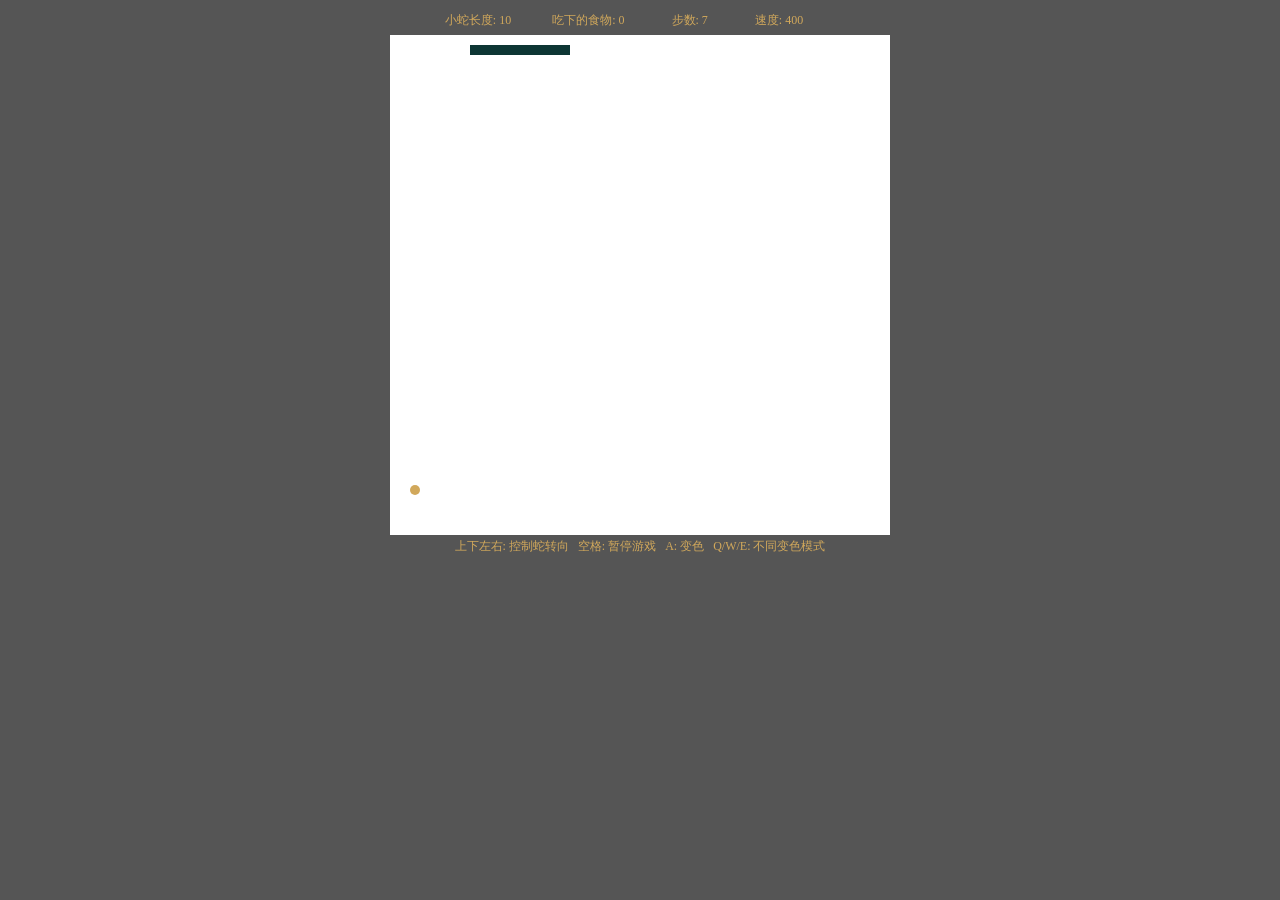
<file: index.html>
<!DOCTYPE html>
<html lang="en">

<head>
  <meta charset="UTF-8">
  <meta name="viewport" content="width=device-width, initial-scale=1.0">
  <meta http-equiv="X-UA-Compatible" content="ie=edge">
  <title>贪吃蛇</title>
  <link href="./snake.css" rel="stylesheet" type="text/css" />
</head>

<body>
  <div id="grade"></div>
  <div id="stage"></div>
  <div id="guide">上下左右:&nbsp;控制蛇转向 &nbsp;&nbsp;空格:&nbsp;暂停游戏 &nbsp;&nbsp;A:&nbsp;变色 &nbsp;&nbsp;Q/W/E:&nbsp;不同变色模式</div>
  <!-- <div id="btn">
    <div class="up"></div> 
    <div class="down"></div>
    <div class="left"></div>
    <div class="right"></div>
  </div> -->
</body>
<script src="./snake.js"></script>

</html>
</file>
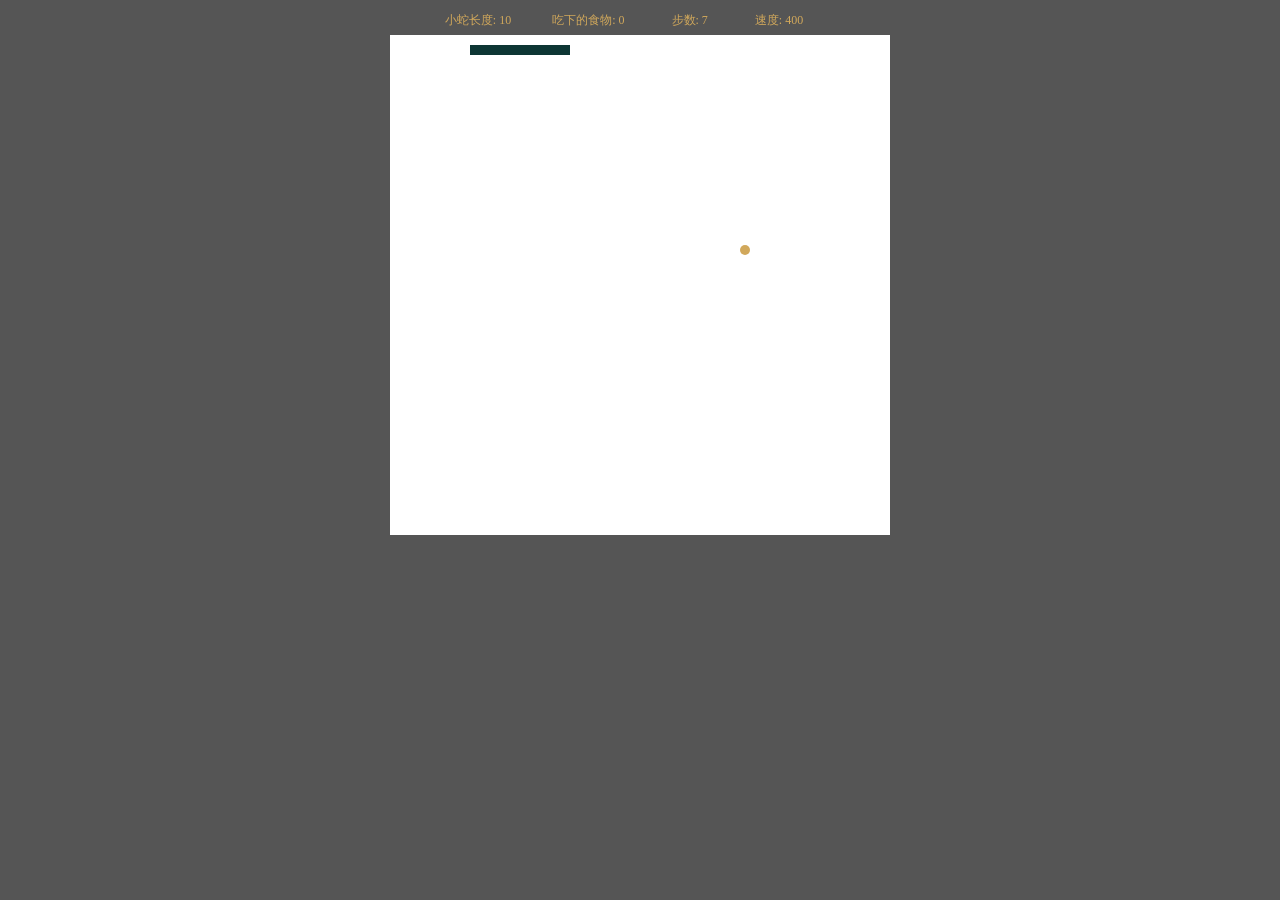
<file: snake.html>
<!DOCTYPE html>
<html lang="en">

<head>
  <meta charset="UTF-8">
  <meta name="viewport" content="width=device-width, initial-scale=1.0">
  <meta http-equiv="X-UA-Compatible" content="ie=edge">
  <title>贪吃蛇</title>
  <link href="./snake.css" rel="stylesheet" type="text/css" />
</head>

<body>
  <div id="grade"></div>
  <div id="stage"></div>
  <!-- <div id="btn">
    <div class="up"></div>
    <div class="down"></div>
    <div class="left"></div>
    <div class="right"></div>
  </div> -->
</body>
<script src="./snake.js"></script>

</html>
</file>
<file: snake.css>
* {
  padding: 0;
  margin: 0
}

body {
  background-color: #555555
}

#stage {
  width: 500px;
  height: 500px;
  border: 1px solid #555555;
  margin: 0 auto;
  position: relative;
  background-color: #ffffff
}

#grade,
#guide {
  width: 500px;
  height: 20px;
  margin: 0 auto;
  position: relative;
  line-height: 20px;
  text-align: center;
  margin-bottom: 4px;
  margin-top: 10px;
  font-size: 12px;
  color: #d1a85b;
}

#guide {
  margin-top: 0;
}

.number {
  display: inline-block;
  width: 50px;
  text-align: left
}

.node {
  position: absolute;
  background-color: #0d3634
}

.food {
  position: absolute;
  background-color: #d1a85b;
  border-radius: 50%
}

#btn {
  width: 210px;
  height: 210px;
  position: absolute;
  top: 540px;
  left: 350px;
}

.up,
.left,
.down,
.right {
  position: absolute;
  width: 70px;
  height: 70px;
  background-color: #693030;
  border-radius: 40%
}

.up {
  left: 33.3%;
  top: 0;
}

.down {
  left: 33.3%;
  top: 66.6%;
}

.left {
  left: 0;
  top: 33.3%;
}

.right {
  left: 66.6%;
  top: 33.3%;
}
</file>
